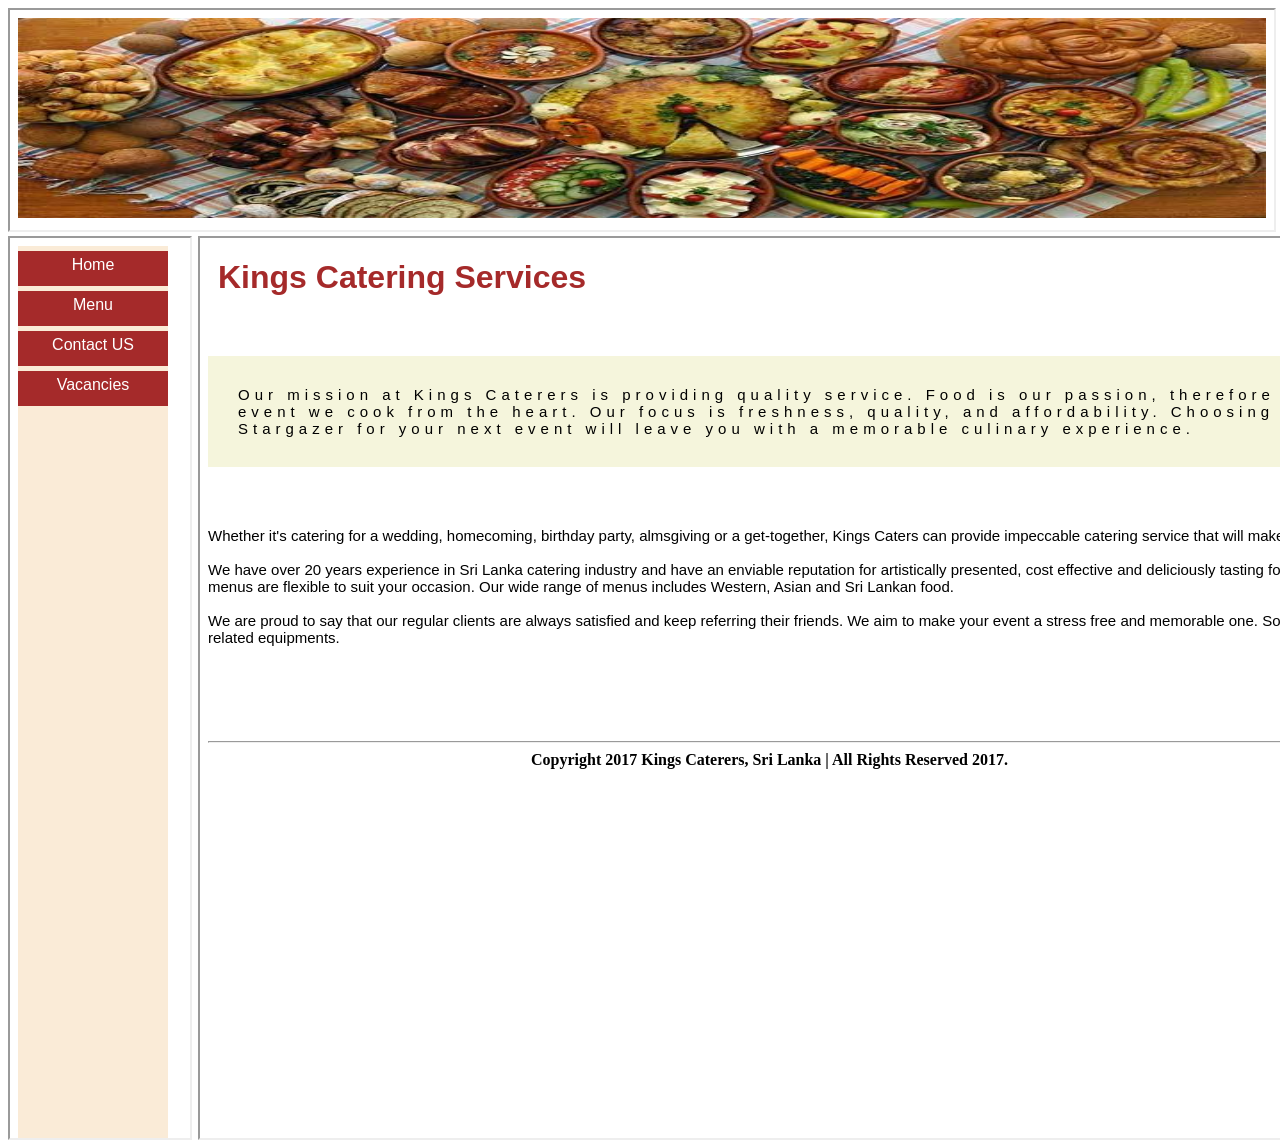
<file: index.html>
<!DOCTYPE HTML>
<html>
    <head>

    </head>
    <body>
        <iframe width="100%;" height="220px;" name="topFrame" src="top.html"></iframe>
        <iframe style="height: 100%; position: absolute; width: 180px;" name="sideNav" src="left.html"></iframe>
        <iframe style="position: absolute; margin-left: 190px; width: 89%; height: 100%;" src="home.html" name="mainPage"></iframe>
    </body>
</html>
</file>
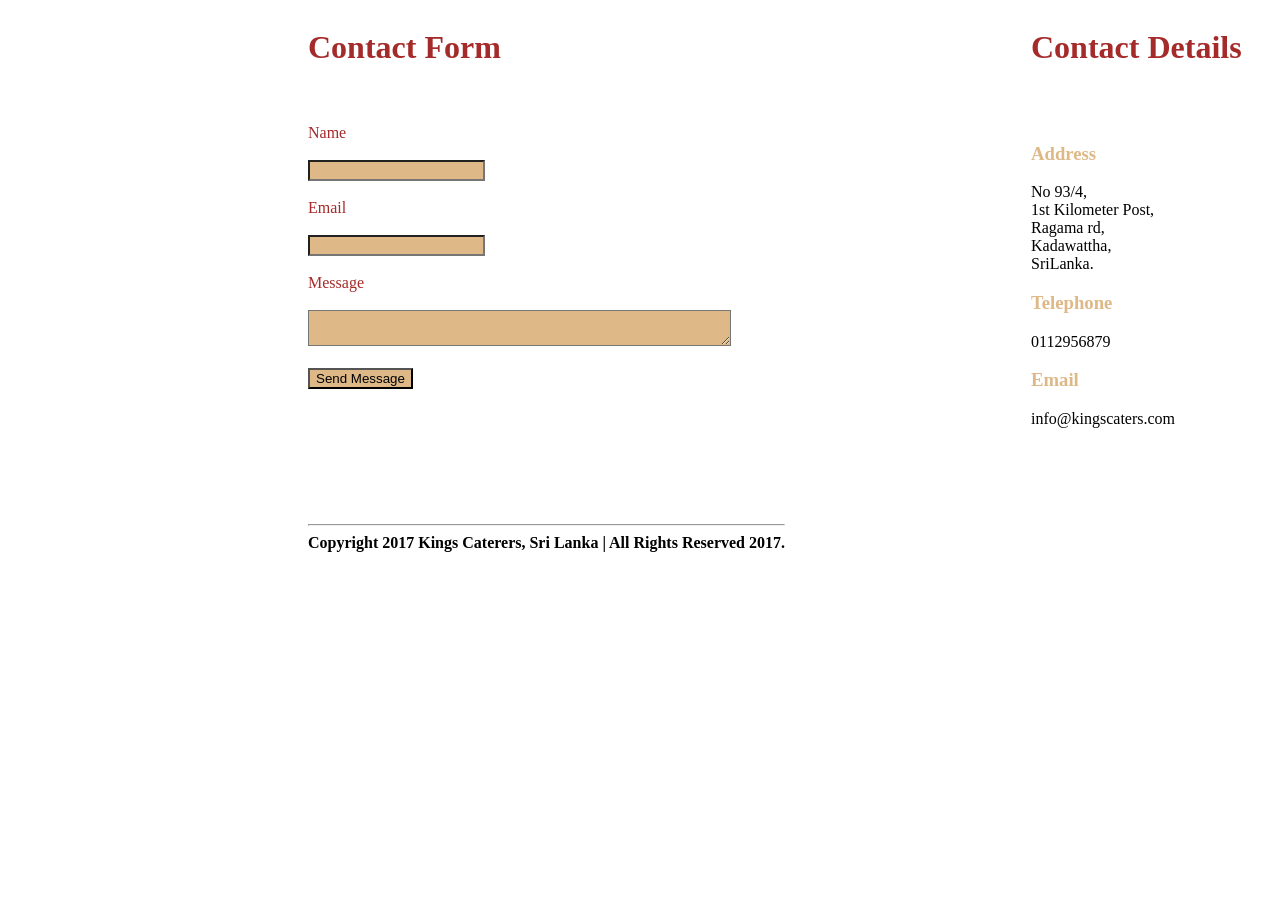
<file: contact.html>
<!DOCTYPE HTML>
<html>
    <head>
        <link rel="stylesheet" type="text/css" href="style.css">
    </head>
    <body class="contactBody">
        <div style="color: brown;">
            <h1 style="color: brown;">Contact Form</h1><br><br>
            <form>
                Name<br><br>
                <input type="text" name="name3" style="background-color: burlywood;"><br><br>
                Email<br><br>
                <input type="text" name="email2" style="background-color: burlywood;"><br><br>
                Message<br><br>
                <textarea cols="50" name="message" style="background-color: burlywood;"></textarea><br><br>
                <input type="submit" value="Send Message" style="background-color: burlywood;">

            </form>
        </div>
        <div>
            <h1 style="color: brown;">Contact Details</h1><br><br>
            <form>
                <h3 style="color: burlywood;">Address</h3>
                <p>
                    No 93/4,<br>
                    1st Kilometer Post,<br>
                    Ragama rd,<br>
                    Kadawattha,<br>
                    SriLanka.
                </p>
                <h3 style="color: burlywood;">Telephone</h3>
                <p>
                    0112956879
                </p>
                <h3 style="color: burlywood;">Email</h3>
                <p>
                    info@kingscaters.com
                </p>
            </form>
        </div>
        <div>
            <br><br><br><br>
        <hr>
        <footer style="text-align: center; margin-bottom: 0">
            <strong>Copyright 2017 Kings Caterers, Sri Lanka | All Rights Reserved 2017.</strong>
        </footer>
        </div>
    </body>
</html>
</file>
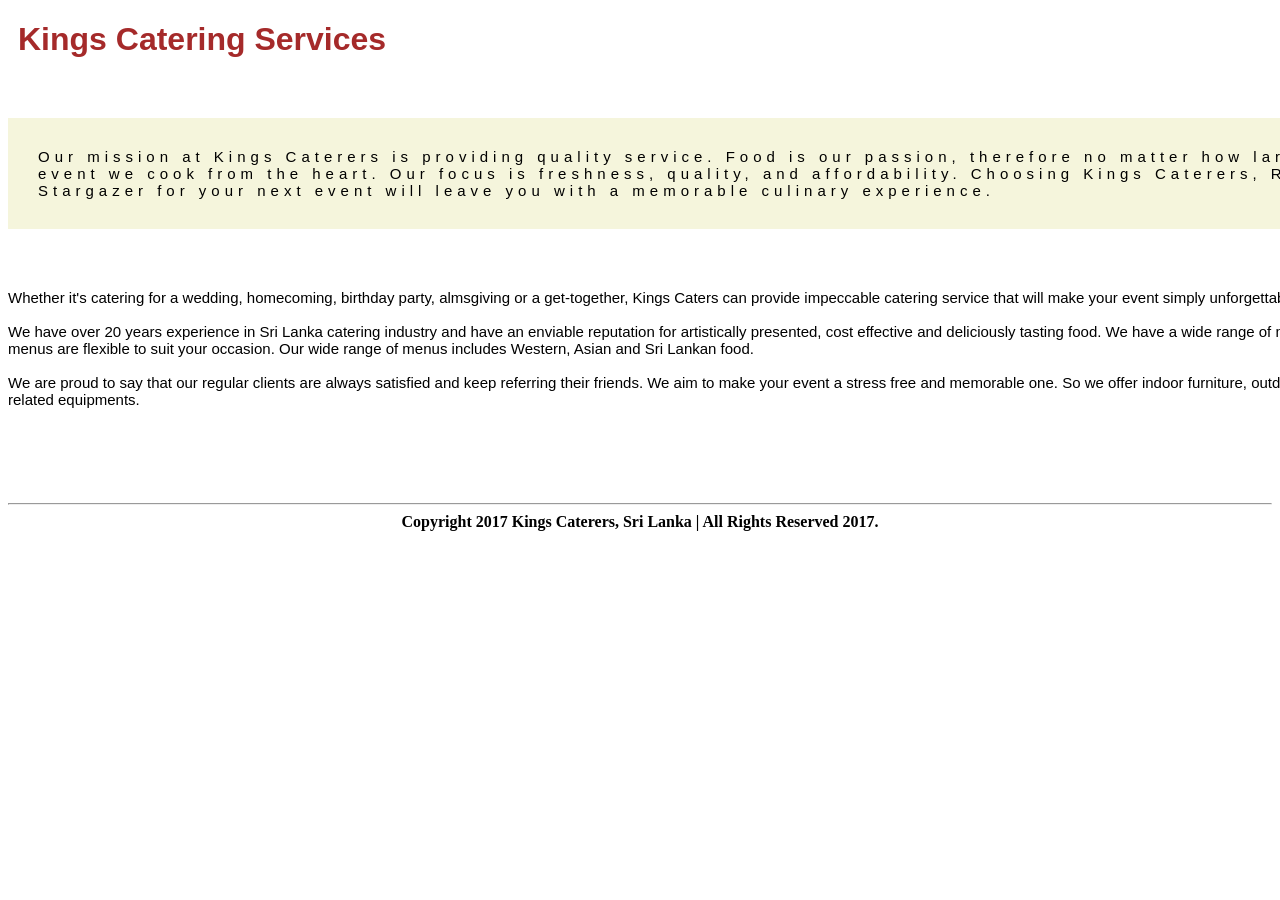
<file: home.html>
<!DOCTYPE HTML>
<html>
    <head>
        <link rel="stylesheet" type="text/css" href="style.css">
    </head>
    <body class="homeBody">
        <h1>Kings Catering Services</h1>
        <div style="width: 1600px;">
            <p class="cont">
                Our mission at Kings Caterers is providing quality service. Food is our passion, therefore no matter how
                large or how small the event we cook from the heart. Our focus is freshness, quality, and affordability.
                Choosing Kings Caterers, Rose Garden, Hotel Stargazer for your next event will leave you with a
                memorable culinary experience.
            </p>
            <p>
                Whether it's catering for a wedding, homecoming, birthday party, almsgiving or a get-together, Kings
                Caters can provide impeccable catering service that will make your event simply unforgettable.<br><br>
                We have over 20 years experience in Sri Lanka catering industry and have an enviable reputation
                for artistically presented, cost effective and deliciously tasting food. We have a wide range of menus and
                dishes for you to choose from. Our menus are flexible to suit your occasion. Our wide range of menus
                includes Western, Asian and Sri Lankan food.<br><br>
                We are proud to say that our regular clients are always satisfied and keep referring their friends.
                We aim to make your event a stress free and memorable one. So we offer indoor furniture,
                outdoor furniture, canopies, marquees and other related equipments.
            </p>
        </div>
        <br><br><br><br>
        <hr>
        <footer style="text-align: center;">
            <strong>Copyright 2017 Kings Caterers, Sri Lanka | All Rights Reserved 2017.</strong>
        </footer>
    </body>
</html>
</file>
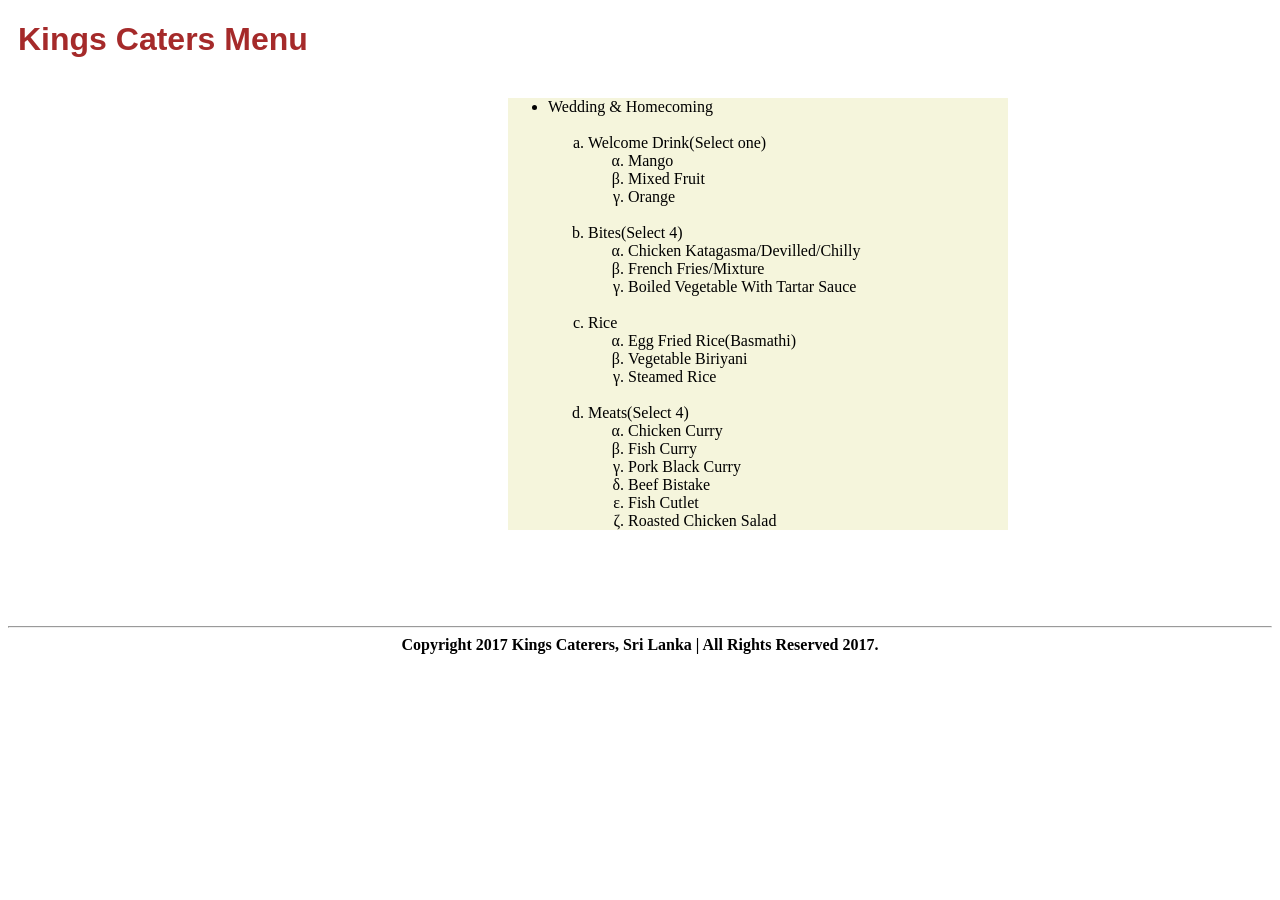
<file: menu.html>
<!DOCTYPE HTML>
<html>
    <head>
        <link rel="stylesheet" type="text/css" href="style.css">
    </head>
    <body class="menuBody">
        <h1>Kings Caters Menu</h1>
        <div>
            <ul>
                <li>Wedding & Homecoming</li>
                <br>
                <ol>
                    <li>Welcome Drink(Select one)</li>
                    <ol>
                        <li>Mango</li>
                        <li>Mixed Fruit</li>
                        <li>Orange</li>
                    </ol>
                    <br>
                    <li>Bites(Select 4)</li>
                    <ol>
                        <li>Chicken Katagasma/Devilled/Chilly</li>
                        <li>French Fries/Mixture</li>
                        <li>Boiled Vegetable With Tartar Sauce</li>
                    </ol>
                    <br>
                    <li>Rice</li>
                    <ol>
                        <li>Egg Fried Rice(Basmathi)</li>
                        <li>Vegetable Biriyani</li>
                        <li>Steamed Rice</li>
                    </ol>
                    <br>
                    <li>Meats(Select 4)</li>
                    <ol>
                        <li>Chicken Curry</li>
                        <li>Fish Curry</li>
                        <li>Pork Black Curry</li>
                        <li>Beef Bistake</li>
                        <li>Fish Cutlet</li>
                        <li>Roasted Chicken Salad</li>
                    </ol>
                </ol>
            </ul>
        </div>
        <br><br><br><br>
        <hr>
        <footer style="text-align: center;">
            <strong>Copyright 2017 Kings Caterers, Sri Lanka | All Rights Reserved 2017.</strong>
        </footer>
    </body>
</html>
</file>
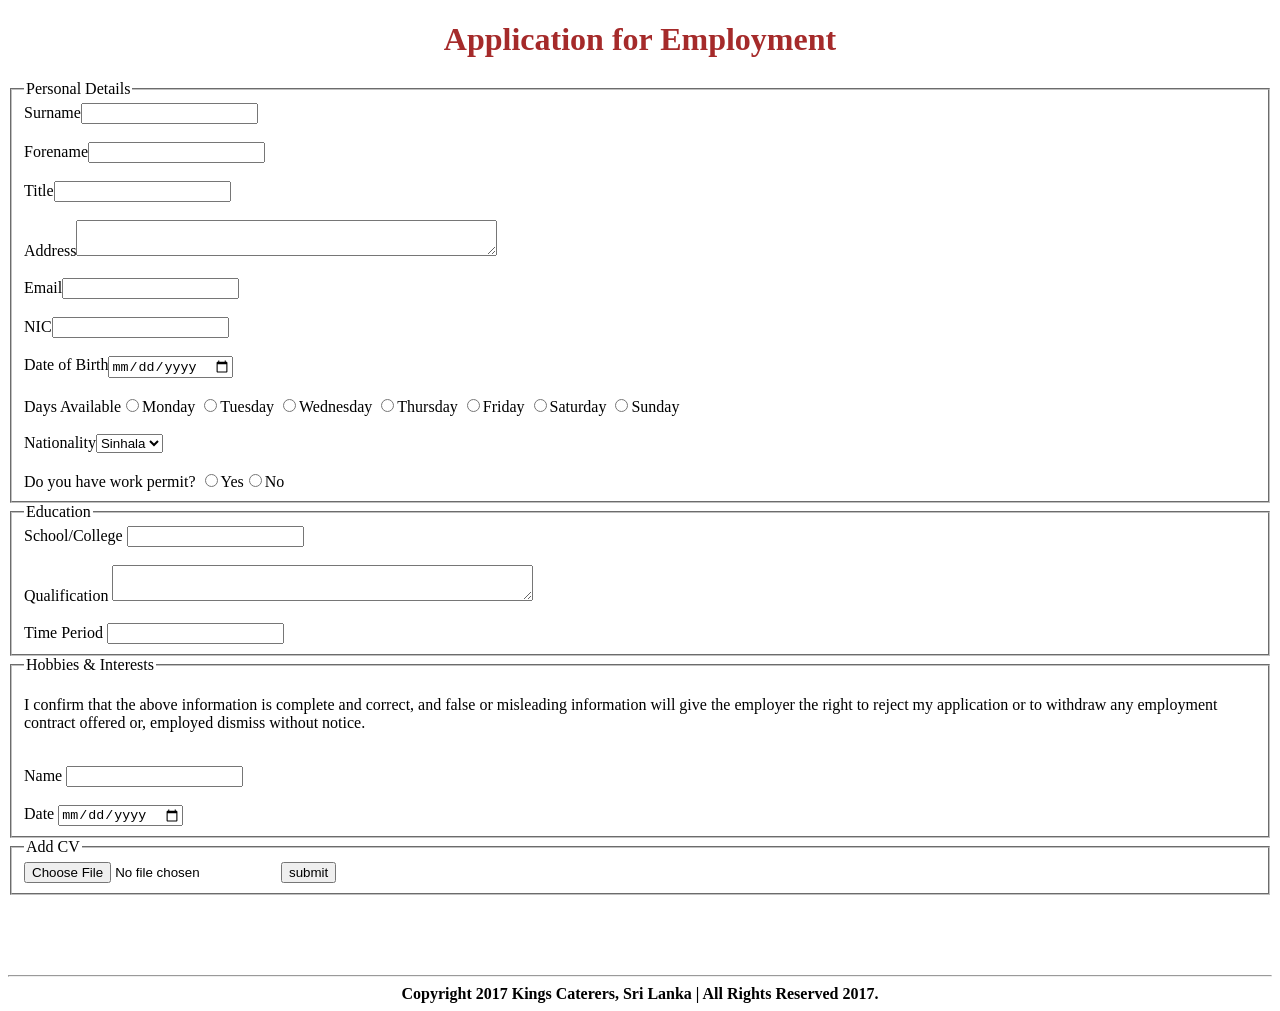
<file: vacancies.html>
<!DOCTYPE HTML>
<html>
    <head>
        <link rel="stylesheet" type="text/css" href="style.css">
    </head>
    <body class="vacanciesBody">
        <h1 style="text-align: center; color: brown;">Application for Employment</h1>
        <fieldset>
            <legend>Personal Details</legend>
            <form>
                Surname<input type="text" name="surename"><br><br>
                Forename<input type="text" name="forename"><br><br>
                Title<input type="text" name="title"><br><br>
                Address<textarea cols="50" name="address"></textarea><br><br>
                Email<input type="text" name="email"><br><br>
                NIC<input type="text" name="nic"><br><br>
                Date of Birth<input type="date" name="dob"><br><br>
                Days Available<input type="radio" value="monday" name="day">Monday <input type="radio" value="tuesday" name="day">Tuesday
                <input type="radio" value="wednesday" name="day">Wednesday <input type="radio" value="thursday" name="day">Thursday
                <input type="radio" value="friday" name="day">Friday <input type="radio" value="saturday" name="day">Saturday
                <input type="radio" value="sunday" name="day">Sunday<br><br>
                Nationality<select name="nationality">
                                    <option value="sinhala">Sinhala</option>
                                    <option value="tamil">Tamil</option>
                                </select><br><br>
                Do you have work permit? <input type="radio" name="yorn" value="yes">Yes<input type="radio" name="yorn">No<br>
            </form>
        </fieldset>
        <fieldset>
            <legend>Education</legend>
            <form>
                School/College <input type="text" name="colOrscho"><br><br>
                Qualification <textarea cols="50" name="qualification"></textarea><br><br>
                Time Period <input type="text" name="timeperiod">
            </form>
        </fieldset>
        <fieldset>
            <legend>Hobbies & Interests</legend>
            <form>
                <p>
                    I confirm that the above information is complete and correct, 
                    and false or misleading information will give the employer the right to reject my application 
                    or to withdraw any employment contract offered or, employed dismiss without notice.
                </p><br>
                Name <input type="text" name="name"><br><br>
                Date <input type="date" name="date2">
            </form>
        </fieldset>
        <fieldset>
            <legend>Add CV</legend>
            <form>
                <input type="file" name="cv" value="Choose File">
                <input type="submit" name="submit" value="submit">
            </form>
        </fieldset>
        <br><br><br><br>
        <hr>
        <footer style="text-align: center;">
            <strong>Copyright 2017 Kings Caterers, Sri Lanka | All Rights Reserved 2017.</strong>
        </footer>
    </body>
</html>
</file>
<file: style.css>
.leftBody div{
    height: 100%;
    width: 150px;
    background-color: antiquewhite;
    position: fixed;
    overflow: hidden;
}

.leftBody div a{
    background-color: brown;
    display: block;
    height: 30px;
    padding-top: 5px;
    text-align: center;
    margin-block: 5px;
    text-decoration: none;
    color: white;
    font-family: sans-serif;
}

.homeBody h1{
    color: brown;
    margin-left: 10px;
    font-family: sans-serif;
}

.homeBody div .cont{
    letter-spacing: 5px;
    font-size: 15px;
    display: block;
    padding: 30px;
    background-color: beige;
}

.homeBody div p{
    font-family: sans-serif;
    margin-top: 60px;
    font-size: 15px;
}

.menuBody div{
    margin-top: 40px;
    margin-left: 500px;
    background-color: beige;
    width: 500px;
}

.menuBody h1{
    color: brown;
    margin-left: 10px;
    font-family: sans-serif;
}

.menuBody ol{
    list-style-type: lower-alpha;
}

.menuBody ol ol{
    list-style-type: lower-greek;
}

.contactBody div{
    float: left;
    margin-left: 300px;
}
</file>
